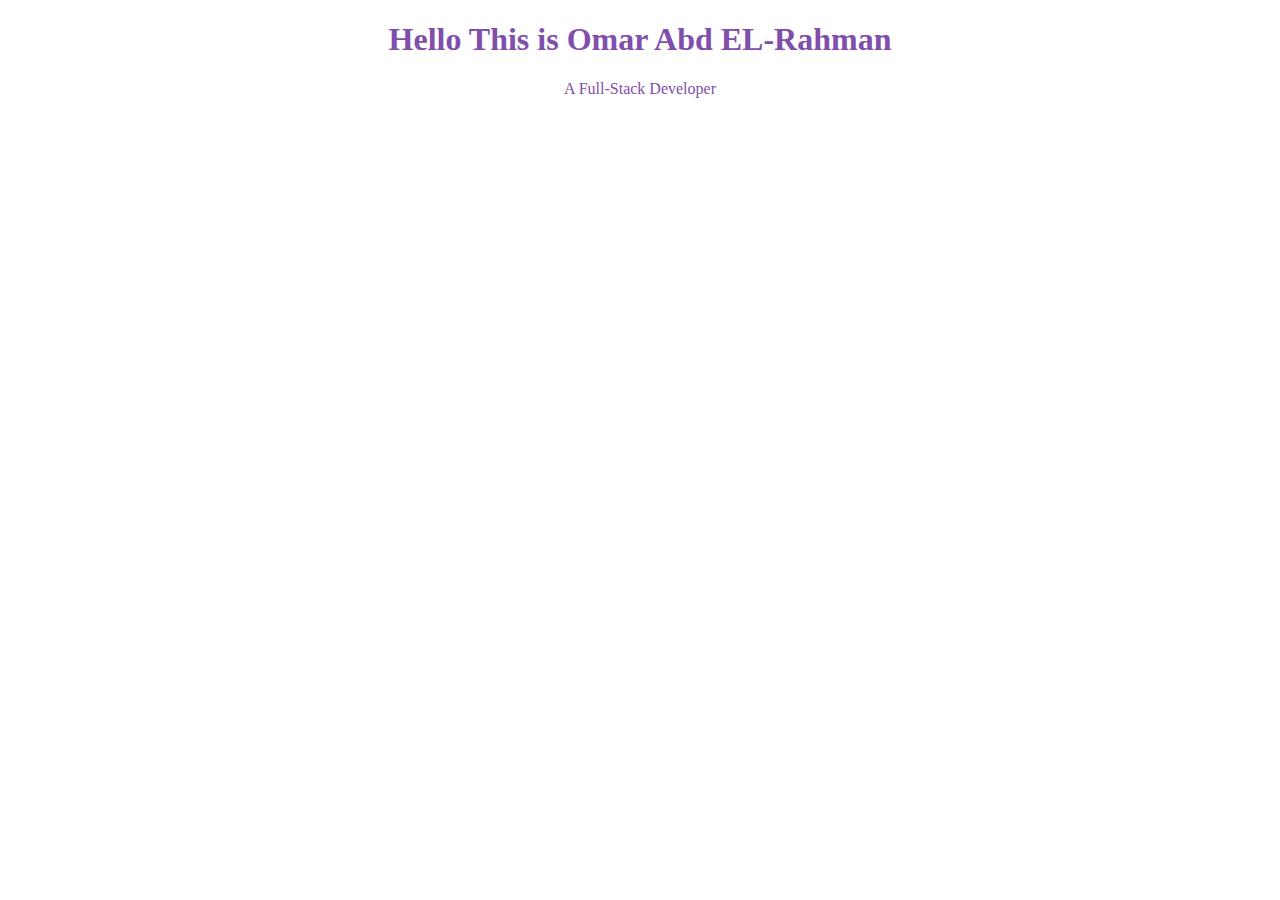
<file: index.html>
<!DOCTYPE html>
<html lang="en">
  <head>
    <meta charset="UTF-8" />
    <meta name="viewport" content="width=device-width, initial-scale=1.0" />
    <title>Omar</title>

    <style>
      * {
        text-align: center;
        color: rgb(128, 78, 173);
      }
    </style>
  </head>
  <body>
    <h1>Hello This is Omar Abd EL-Rahman</h1>
    <p>A Full-Stack Developer</p>
  </body>
</html>
</file>
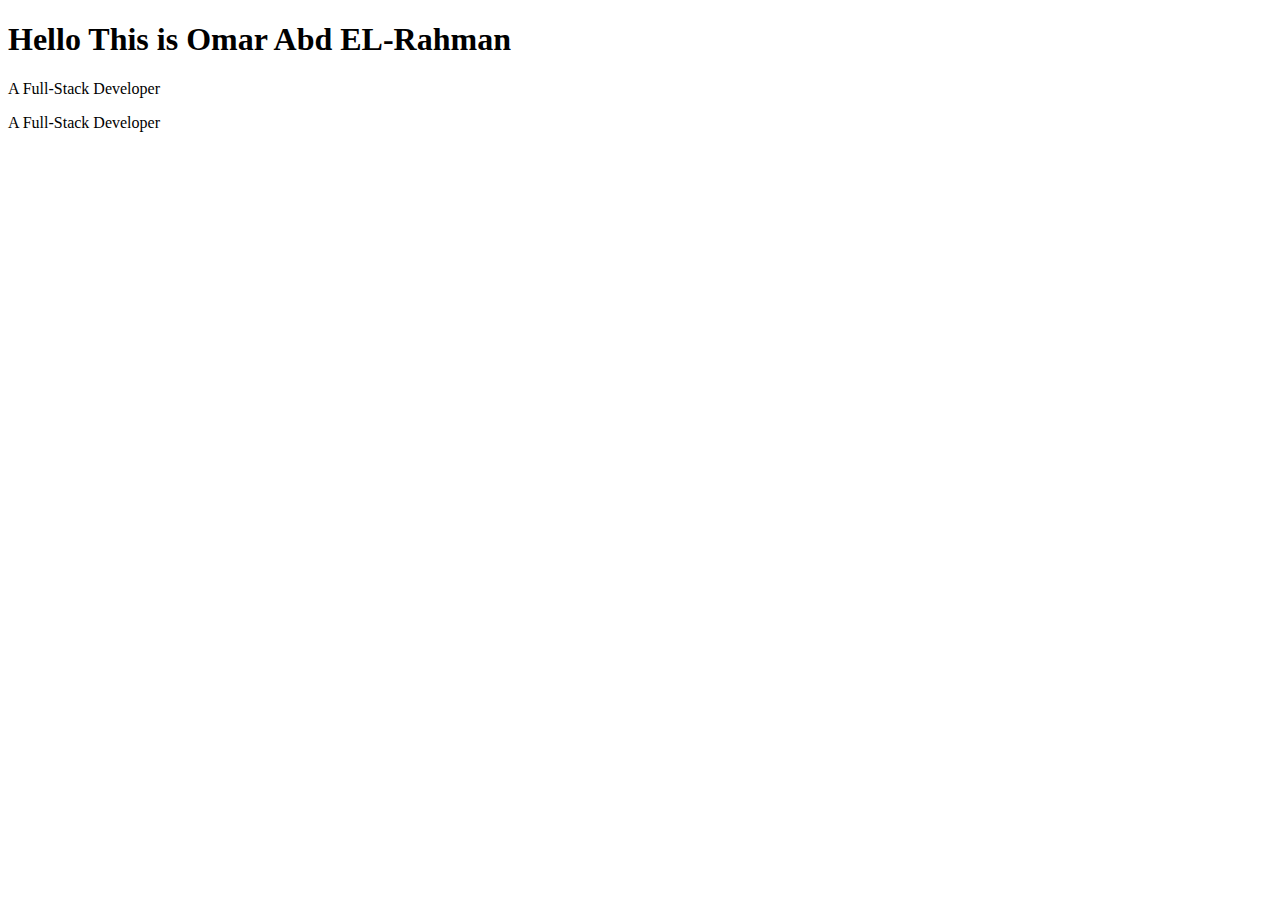
<file: file1.html>
<!DOCTYPE html>
<html lang="en">
  <head>
    <meta charset="UTF-8" />
    <meta name="viewport" content="width=device-width, initial-scale=1.0" />
    <title>Omar</title>
  </head>
  <body>
    <h1>Hello This is Omar Abd EL-Rahman</h1>
    <p>A Full-Stack Developer</p>
    <p>A Full-Stack Developer</p>
  </body>
</html>
</file>
